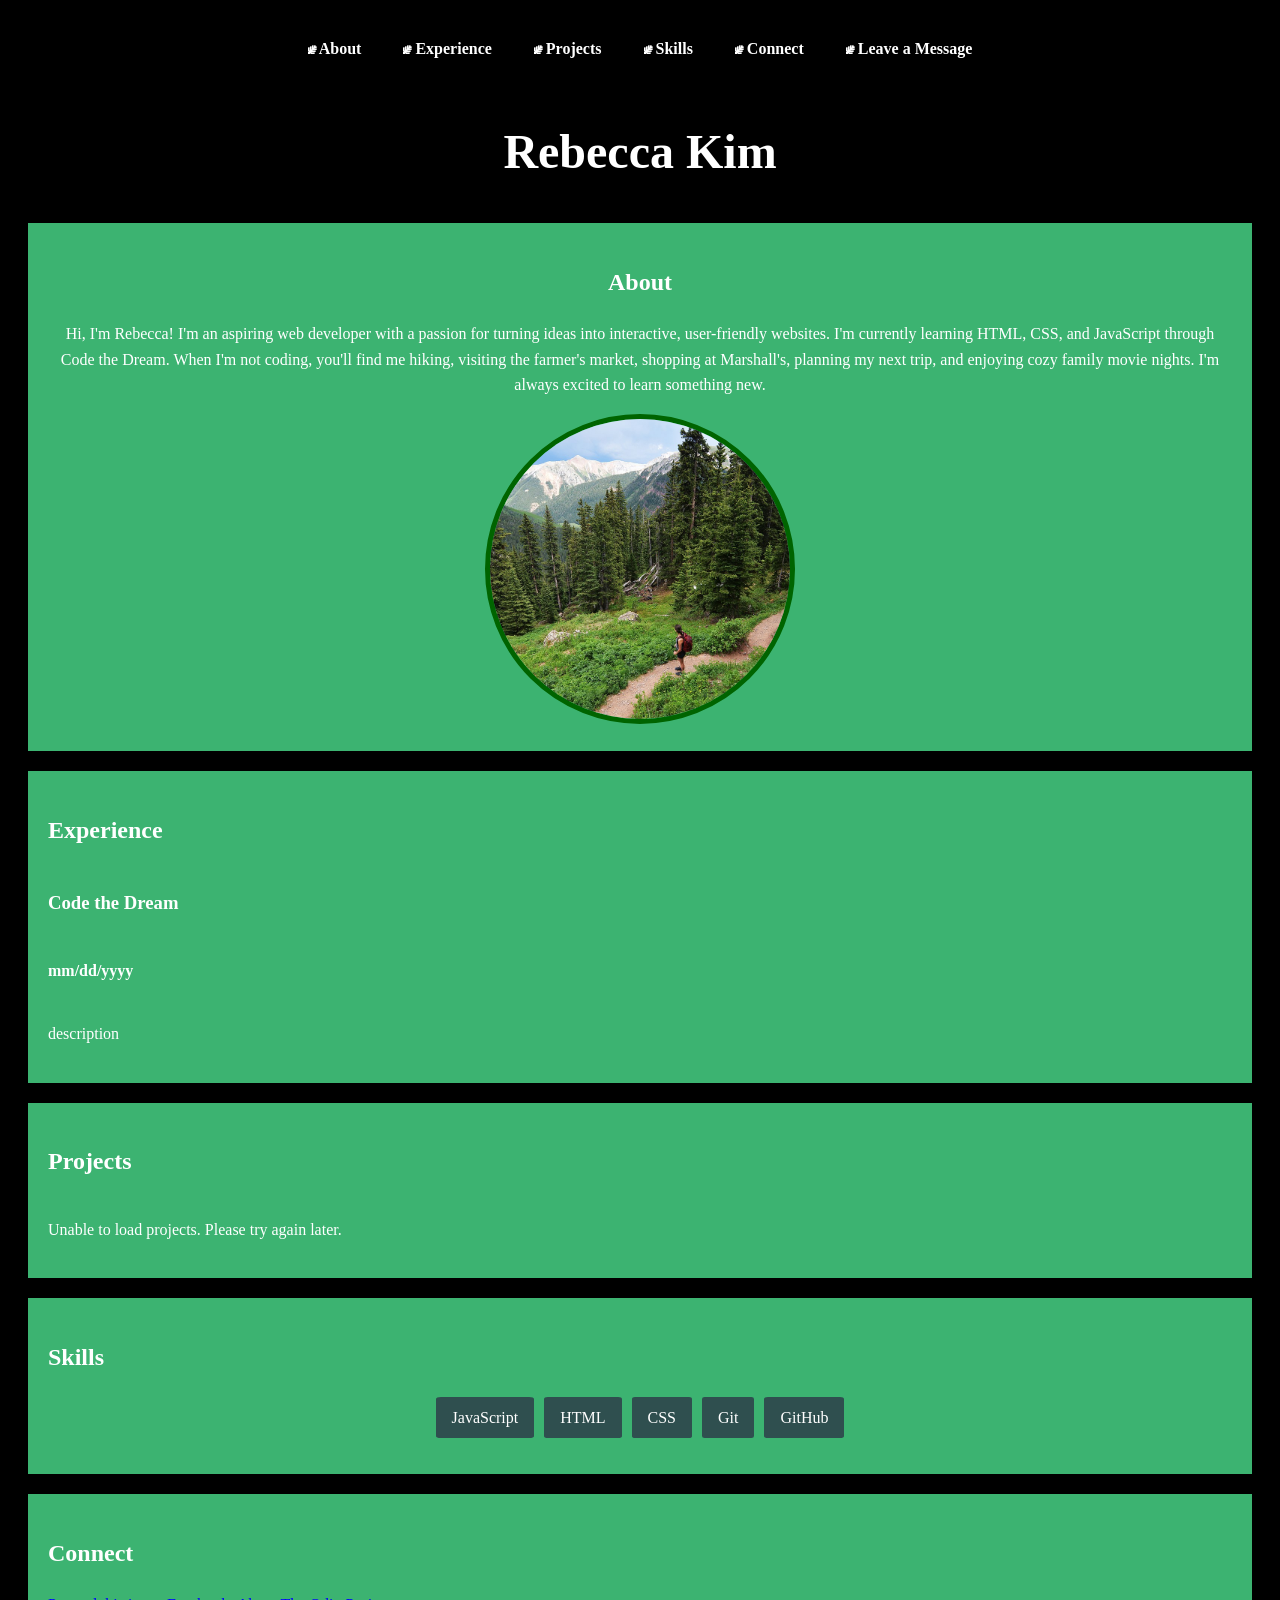
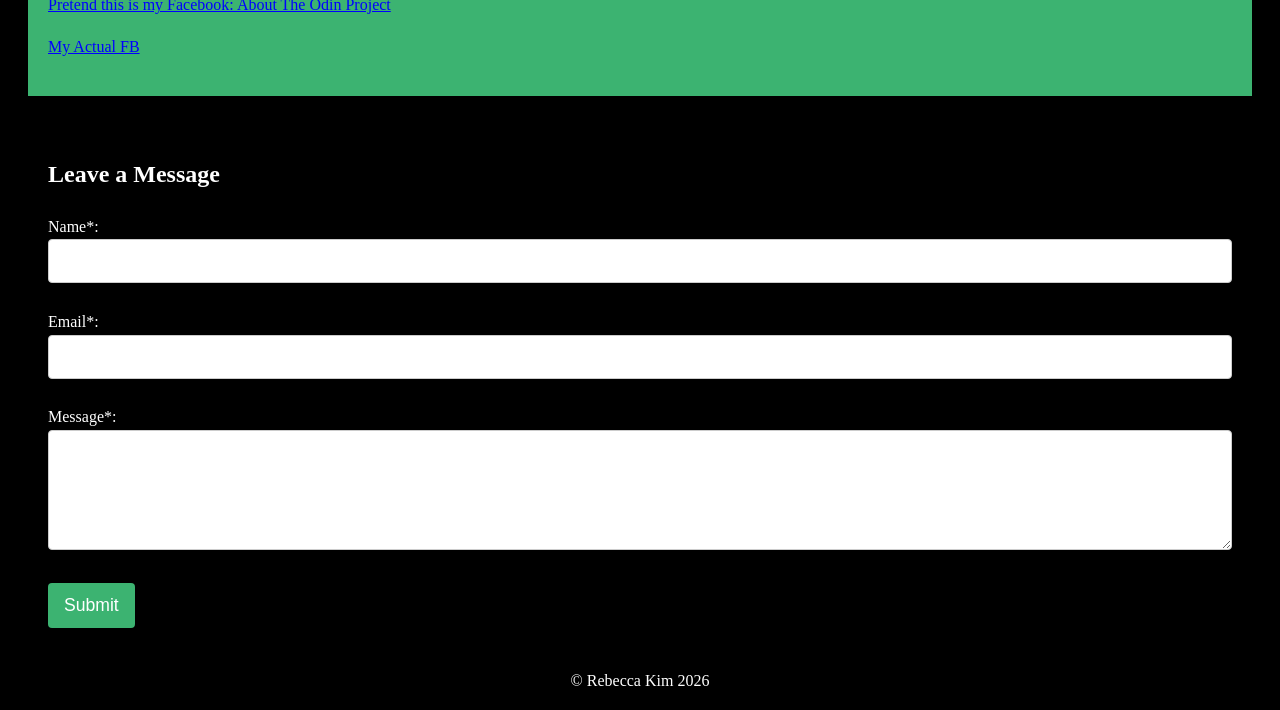
<file: index.html>
<!DOCTYPE html>
<html lang="en">

<head>
  <meta charset="UTF-8">
  <title>Rebecca Kim's Portfolio</title>
  <meta name="author" content="Rebecca Kim">
  <!-- <meta http-equiv="refresh" content="30"> -->
  <meta name="viewport" content="width=device-width, initial-scale=1.0">
  <link rel="stylesheet" href="css/index.css">
</head>

<body>
  <header>
    <nav>
      <ul>
        <li><a href="#About">⸙ About</a></li>
        <li><a href="#Experience">⸙ Experience</a></li>
        <li><a href="#Projects">⸙ Projects</a></li>
        <li><a href="#Skills">⸙ Skills</a></li>
        <li><a href="#Connect">⸙ Connect</a></li>
        <li><a href="#Form"> ⸙ Leave a Message</a></li>
      </ul>
    </nav>
  </header>

  <h1>Rebecca Kim</h1>
  <section id="About">
    <h2>About</h2>
    <p>Hi, I'm Rebecca! I'm an aspiring web developer with a passion for turning ideas
      into interactive, user-friendly websites. I'm currently learning HTML, CSS, and
      JavaScript through Code the Dream. When I'm not coding, you'll find me hiking,
      visiting the farmer's market, shopping at Marshall's, planning my next trip, and
      enjoying cozy family movie nights. I'm always excited to learn something new.</p>
    <img src="img/hiking.jpg" alt="hiking in the woods" height="300">
  </section>

  <section id="Experience">
    <div class="job-container">
      <h2>Experience</h2>
      <h3>Code the Dream</h3>
      <h4>mm/dd/yyyy</h4>
      <p>description</p>
    </div>
  </section>

  <section id="Projects">
    <h2>Projects</h2>
    <ul id="projects-list"></ul>
  </section>

  <section id="Skills">
    <h2>Skills</h2>
    <ul>

    </ul>
  </section>

  <section id="Connect">
    <h2>Connect</h2>
    <!-- Pretend this is my Facebook page. -->
    <a href="https://www.theodinproject.com/about" target="_blank" rel="noopener noreferrer">Pretend this is my
      Facebook: About The Odin Project</a>
    <p><a href="https://youtu.be/xvFZjo5PgG0?si=rwbHs-mh2PCVUjMH" target="_blank" rel="noopener noreferrer">My
        Actual
        FB</a></p>
  </section>
  <section id="Form">
    <h2>Leave a Message</h2>
    <form name="leave_messages">
      <label for="usersName">Name*:</label><br>
      <input type="text" id="usersName" name="usersName" class="form-input" required><br><br>

      <label for="usersEmail">Email*:</label><br>
      <input type="email" id="usersEmail" name="usersEmail" class="form-input" required><br><br>

      <label for="usersMessage">Message*:</label><br>
      <textarea id="usersMessage" name="usersMessage" class="form-textarea" required></textarea><br><br>

      <button type="submit" class="form-button">Submit</button>
    </form>
  </section>
  <section id="Messages">
    <h2>Messages</h2>
    <ul>

    </ul>
  </section>
  <script src="js/index.js"></script>
</body>

</html>
</file>
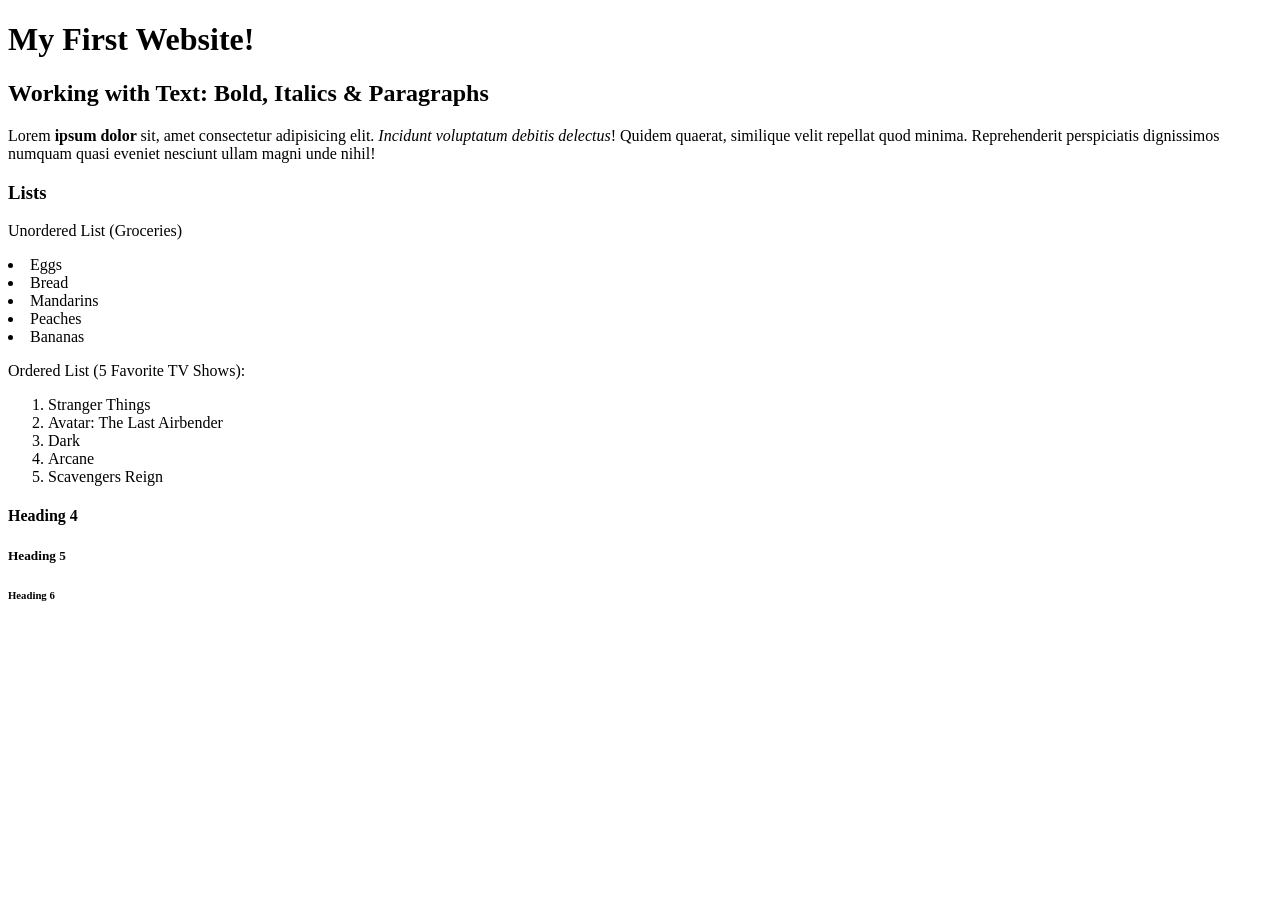
<file: html-boilerplate/index.html>
<!DOCTYPE html>
<html lang="en">
    <head>
        <meta charset="UTF-8">
        <title>My First Webpage</title>
    </head>

    <body>
        <h1>My First Website!</h1>
        <h2>Working with Text: Bold, Italics & Paragraphs</h2>

            <!-- <strong> makes my text bold! -->
            <!-- <em> makes my text italic! -->
            <!-- do not use <b> and <i> !!! -->

            <p>Lorem <strong>ipsum dolor </strong> sit, amet consectetur adipisicing elit. <em>Incidunt voluptatum debitis delectus</em>! Quidem quaerat, similique velit repellat quod minima. Reprehenderit perspiciatis dignissimos numquam quasi eveniet nesciunt ullam magni unde nihil!</p>
        <h3>Lists</h3>
            <p>Unordered List (Groceries)</p>
                <u1>
                    <li>Eggs</li>
                    <li>Bread</li>
                    <li>Mandarins</li>
                    <li>Peaches</li>
                    <li>Bananas</li>
                </u1>
            <p>Ordered List (5 Favorite TV Shows):</p>
                <ol>
                    <li>Stranger Things</li>
                    <li>Avatar: The Last Airbender</li>
                    <li>Dark</li>
                    <li>Arcane</li>
                    <li>Scavengers Reign</li>
                </ol>
        <h4>Heading 4</h4>
        <h5>Heading 5</h5>
        <h6>Heading 6</h6>
    </body>
</html>
</file>
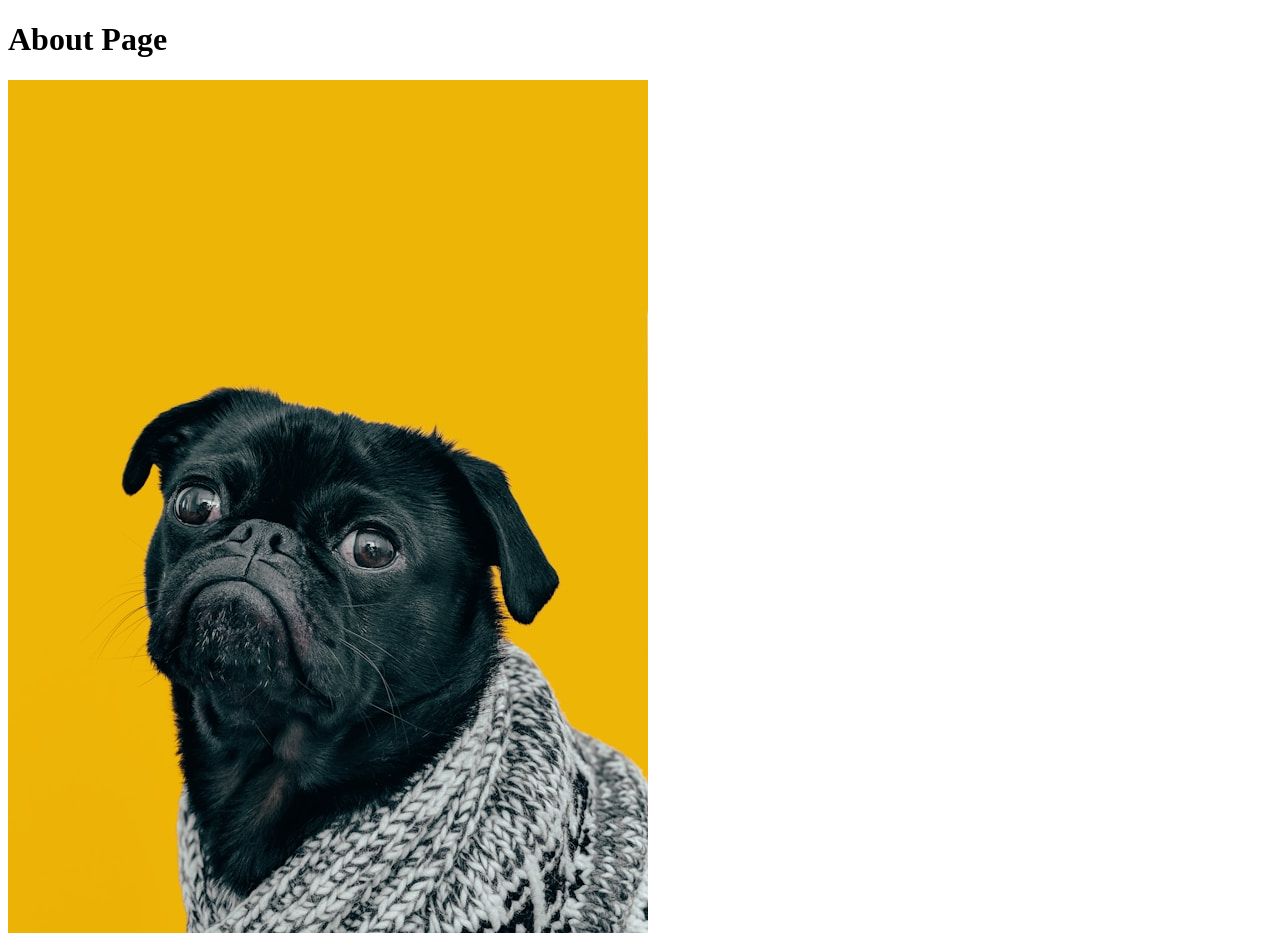
<file: odin-links-and-images/pages/about.html>
<!DOCTYPE html>
<html lang="en">
  <head>
    <meta charset="UTF-8">
    <title>Odin Links and Images</title>
  </head>

  <body>
    <h1>About Page</h1>
      <img src="../images/dog.jpg">
  </body>
</html>
</file>
<file: css/index.css>
body {
  background-color: black;
  color: white;
  font-family: Georgia, "Times New Roman", Times, serif;
  line-height: 1.6;
}

nav ul {
  justify-content: center;
  list-style-type: none;
  padding: 20px;
  display: flex;
  flex-wrap: wrap;
  gap: 12px;
  font-weight: 900;
}

/* nav li{
  background-color: black;
} */

header {
  position: sticky;
  top: 0;
  background-color: black;
}

nav ul a {
  text-decoration: none;
  color: white;
  padding: 2px 15px;
}

h1 {
  text-align: center;
  font-size: 3em;
  color: white;
  font-weight: 900;
  text-transform: capitalize;
}

section {
  margin: 20px; /* space between sections */
  padding: 20px; /* padding around each section */
}

#About {
  text-align: center; /* Make title centered */
  background-color: mediumseagreen;
  box-shadow: 0 2px 5px rgba(0, 0, 0, 0.1);
}

#About img {
  height: 300px;
  object-fit: cover;
  border-radius: 50%;
  /* max-width: 150px; */
  border: 5px solid darkgreen;
  max-width: 300px;
}

#Experience {
  background-color: mediumseagreen;
}

#Experience ul {
  list-style-type: none;
  display: flex;
  flex-wrap: wrap;
  flex-direction: column;
  gap: 12px;
  padding: 20px;
  justify-content: center;
}

.job-container {
  display: flex;
  flex-wrap: wrap;
  flex-direction: column;
}

#Experience li {
  background-color: lightgoldenrodyellow;
  margin-bottom: 4px;
}

#Projects {
  background-color: mediumseagreen;
}

#Projects ul {
  list-style: none;
  padding: 0;
  display: flex;
  flex-wrap: wrap;
  gap: 10px;
  justify-content: center;
}

#Projects li {
  font-size: medium;
  background-color: white;
  color: white;
  padding: 0.5rem 1rem;
  border-radius: 3%;
}

#Skills {
  background-color: mediumseagreen;
}

#Skills ul {
  list-style: none;
  padding: 0;
  display: flex;
  flex-wrap: wrap;
  gap: 10px;
  justify-content: center;
}

#Skills li {
  font-size: medium;
  background-color: darkslategray;
  color: white;
  padding: 0.5rem 1rem;
  border-radius: 5%;
}

#Connect {
  background-color: mediumseagreen;
}

#Connect a {
  color: blue;
}

#Connect a:hover {
  color: purple;
  text-decoration: underline;
}

#Connect ul {
  list-style: none;
  padding: 20px;
  display: flex;
  flex-wrap: wrap;
  gap: 12px;
}

.leave_messages {
  display: flex;
  flex-direction: column;
  gap: 1rem;
  padding: 1.5rem;
  max-width: 600px;
  margin: 2rem auto;
  background-color: #565252;
  border-radius: 8px;
}

.form-input,
.form-textarea {
  padding: 0.75rem 1rem;
  font-size: 1rem;
  border: 1px solid #ccc;
  border-radius: 4px;
  width: 100%;
  box-sizing: border-box;
}

.form-textarea {
  min-height: 120px;
  resize: vertical;
}

.form-button {
  background-color: mediumseagreen;
  color: white;
  padding: 0.75rem 1rem;
  font-size: 1.1rem;
  border: none;
  border-radius: 4px;
  cursor: pointer;
  transition: background-color 0.3s ease;
}

.form-button:hover {
  background-color: #0056b3;
}

/* Mobile */
@media (max-width: 600px) {
  nav ul {
    align-items: center;
    gap: 12px;
  }
  header {
    background-color: grey; /* Why is the navigation bar still black? */
  }
  h1 {
    color: black; /* Why is my name still white? */
  }
  body {
    background-color: grey;
    color: black;
    font-family: "Lucida Sans", "Lucida Sans Regular", "Lucida Grande",
      "Lucida Sans Unicode", Geneva, Verdana, sans-serif;
  }
  .message-form {
    padding: 1rem;
  }
  .form-input,
  .form-textarea {
    font-size: 1.1rem;
    padding: 1rem;
  }
  .form-button {
    padding: 1rem;
    font-size: 1.2rem;
  }
}

/* Tablet */
@media (min-width: 601px) and (max-width: 900px) {
  nav ul {
    justify-content: center;
    gap: 16px;
  }
  body {
    /* This color and font aren't showing */
    background-color: #565252;
    color: pink;
    font-family: "Franklin Gothic Medium", "Arial Narrow", Arial, sans-serif;
  }
  section {
    background-color: black;
  }
  .message-form {
    padding: 1.25rem; /* # slightly more than mobile */
  }
  .form-input,
  .form-textarea {
    font-size: 1.05rem;
    padding: 0.9rem 1rem;
  }
  .form-button {
    font-size: 1.15rem;
    padding: 0.9rem 1.25rem;
    width: 100%; /* # still mobile-friendly layout */
  }
}
</file>
